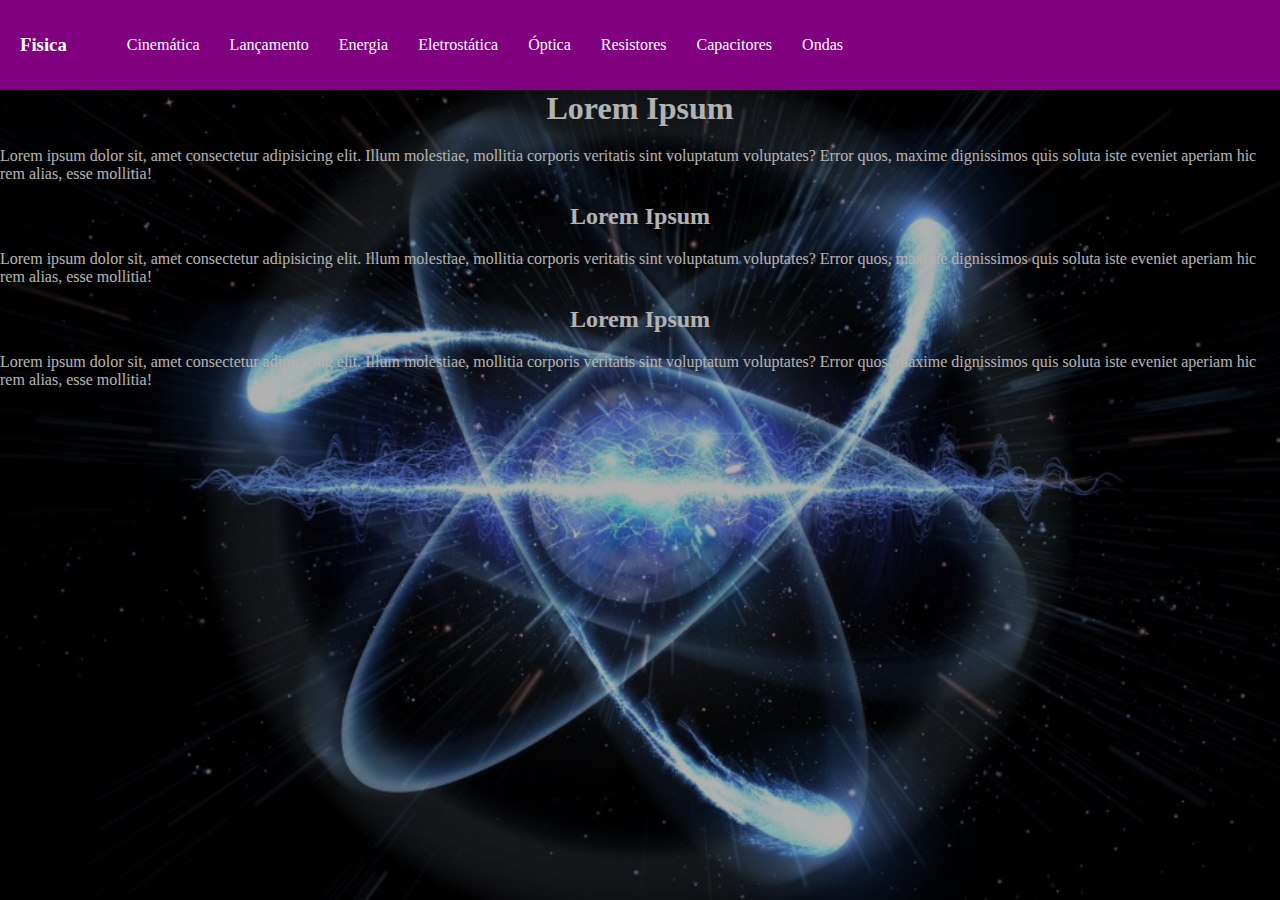
<file: html/index.html>
<!DOCTYPE html>
<html lang="pt-br">
<head>
    <meta charset="UTF-8">
    <meta name="viewport" content="width=device-width, initial-scale=1.0">
    <title>Calculadora física</title>

    <link rel="stylesheet" href="../res/styles/index.css">
</head>
<body>
    <section class="container-body">
        <nav>
            <div class="logo"><h3>Fisica</h3></div>
            <div class="areas">
                <ul>
                    <li class="item"> Cinemática
                        <ul>
                            <li class="sub-item"><a href="./cinematica.html#mru">Movimento retilinio uniforme</a></li>
                            <li class="sub-item"><a href="./cinematica.html#mruv">Movimento retilinio uniformemente variado</a></li>
                        </ul>
                    </li>
                    <li class="item"> Lançamento
                        <ul>
                            <li class="sub-item"><a href="">Oblíquo</a></li>
                            <li class="sub-item"><a href="">Horizontal</a></li>
                            <li class="sub-item"><a href="">Vertical</a></li>
                        </ul>
                    </li>
                    <li class="item"> Energia
                        <ul>
                            <li class="sub-item"><a href="">Queda livre</a></li>
                            <li class="sub-item"><a href="">Trabalho</a></li>
                            <li class="sub-item"><a href="">Pendulo simples</a></li>
                            <li class="sub-item"><a href="">Plano inclinado</a></li>
                            <li class="sub-item"><a href="">Movimento harmonico simples</a></li>
                            <li class="sub-item"><a href="">Cinética</a></li>
                            <li class="sub-item"><a href="">Potencial gravitacional</a></li>
                            <li class="sub-item"><a href="">Mecânica</a></li>
                            <li class="sub-item"><a href="">Potencial elástica</a></li>
                            <li class="sub-item"><a href="">Impulso</a></li>
                            <li class="sub-item"><a href="">Quantidade de movimento</a></li>
                            <li class="sub-item"><a href="">Choque</a></li>
                        </ul>
                    </li>
                    <li class="item"> Eletrostática
                        <ul>
                            <li class="sub-item"><a href="">Carga elétrica</a></li>
                            <li class="sub-item"><a href="">Força elétrica</a></li>
                            <li class="sub-item"><a href="">Efeito joule</a></li>
                            <li class="sub-item"><a href="">Trabalho força elétrica</a></li>
                            <li class="sub-item"><a href="">Lei de Pouillet</a></li>
                            <li class="sub-item"><a href="">Conservação de carga</a></li>
                            <li class="sub-item"><a href="">Campo elétrico</a></li>
                            <li class="sub-item"><a href="">Corrente elétrica</a></li>
                            <li class="sub-item"><a href="">Potencial elétrico</a></li>
                            <li class="sub-item"><a href="">Resistor</a></li>
                            <li class="sub-item"><a href="">Gerador</a></li>
                            <li class="sub-item"><a href="">Receptor</a></li>
                            <li class="sub-item"><a href="">Capacitor</a></li>
                        </ul>
                    </li>
                    <li class="item"> Óptica
                        <ul>
                            <li class="sub-item"><a href="">Espelhos</a></li>
                            <li class="sub-item"><a href="">Refração</a></li>
                            <li class="sub-item"><a href="">Lâminas</a></li>
                            <li class="sub-item"><a href="">Prisma</a></li>
                            <li class="sub-item"><a href="">Lentes</a></li>
                            <li class="sub-item"><a href="">Desvio mínimo</a></li>
                        </ul>
                    </li>
                    <li class="item"> Resistores
                        <ul>
                            <li class="sub-item">Série<a href=""></a></li>
                            <li class="sub-item">Paralelo<a href=""></a></li>
                        </ul>
                    </li>
                    <li class="item"> Capacitores
                        <ul>
                            <li class="sub-item"><a href="">Série</a></li>
                            <li class="sub-item"><a href="">Paralelo</a></li>
                        </ul>
                    </li>
                    <li class="item"> Ondas
                        <ul>
                            <li class="sub-item"><a href="">Comprimento, velocidade e período</a></li>
                            <li class="sub-item"><a href="">Equação fundamental</a></li>
                            <li class="sub-item"><a href="">Função de onda</a></li>
                            <li class="sub-item"><a href="">Velocidade em corda tensa</a></li>
                            <li class="sub-item"><a href="">Densidade linear de massa</a></li>
                        </ul>
                    </li>
                </ul>
            </div>
        </nav>
        <main>
            <h1>Lorem Ipsum</h1>
            <p>Lorem ipsum dolor sit, amet consectetur adipisicing elit. Illum molestiae, mollitia corporis veritatis sint voluptatum voluptates? Error quos, maxime dignissimos quis soluta iste eveniet aperiam hic rem alias, esse mollitia!</p>
            <h2>Lorem Ipsum</h2>
            <p>Lorem ipsum dolor sit, amet consectetur adipisicing elit. Illum molestiae, mollitia corporis veritatis sint voluptatum voluptates? Error quos, maxime dignissimos quis soluta iste eveniet aperiam hic rem alias, esse mollitia!</p>
            <h2>Lorem Ipsum</h2>
            <p>Lorem ipsum dolor sit, amet consectetur adipisicing elit. Illum molestiae, mollitia corporis veritatis sint voluptatum voluptates? Error quos, maxime dignissimos quis soluta iste eveniet aperiam hic rem alias, esse mollitia!</p>
        </main>
    </section>
</body>
</html>
</file>
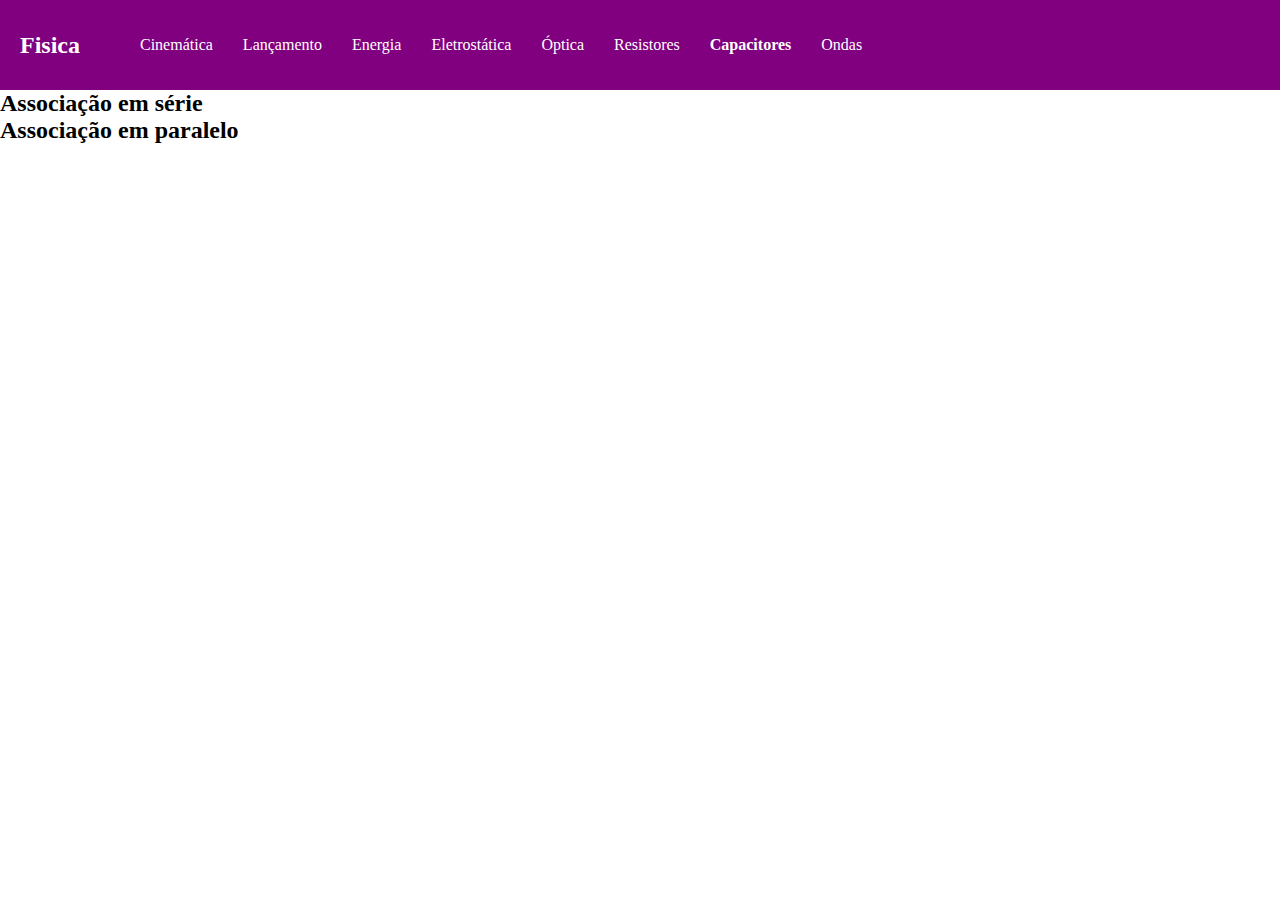
<file: html/capacitores.html>
<!DOCTYPE html>
<html lang="en">
<head>
    <meta charset="UTF-8">
    <meta name="viewport" content="width=device-width, initial-scale=1.0">
    <title>Capacitores</title>

    <link rel="stylesheet" href="../res/styles/capacitores.css">
</head>
<body>
    <section class="container-body">
        <nav>
            <div class="logo"><h2><a href="./index.html">Fisica</a></h2></div>
            <div class="areas">
                <ul>
                    <li class="item"> Cinemática
                        <ul>
                            <li class="sub-item"><a href="./cinematica.html#mru">Movimento retilinio uniforme</a></li>
                            <li class="sub-item"><a href="./cinematica.html#mruv">Movimento retilinio uniformemente variado</a></li>
                        </ul>
                    </li>
                    <li class="item"> Lançamento
                        <ul>
                            <li class="sub-item"><a href="./lancamento.html#obliquo">Oblíquo</a></li>
                            <li class="sub-item"><a href="./lancamento.html#horizontal">Horizontal</a></li>
                            <li class="sub-item"><a href="./lancamento.html#vertical">Vertical</a></li>
                        </ul>
                    </li>
                    <li class="item"> Energia
                        <ul>
                            <li class="sub-item"><a href="./energia.html#queda">Queda livre</a></li>
                            <li class="sub-item"><a href="./energia.html#trabalho">Trabalho</a></li>
                            <li class="sub-item"><a href="./energia.html#pendulo">Pendulo simples</a></li>
                            <li class="sub-item"><a href="./energia.html#inclinado">Plano inclinado</a></li>
                            <li class="sub-item"><a href="./energia.html#mhs">Movimento harmônico simples</a></li>
                            <li class="sub-item"><a href="./energia.html#cinetica">Cinética</a></li>
                            <li class="sub-item"><a href="./energia.html#gravitacional">Potencial gravitacional</a></li>
                            <li class="sub-item"><a href="./energia.html#mecanica">Mecânica</a></li>
                            <li class="sub-item"><a href="./energia.html#elastica">Potencial elástica</a></li>
                            <li class="sub-item"><a href="./energia.html#impulso">Impulso</a></li>
                            <li class="sub-item"><a href="./energia.html#qnt-movimento">Quantidade de movimento</a></li>
                            <li class="sub-item"><a href="./energia.html#choque">Choque</a></li>
                        </ul>
                    </li>
                    <li class="item"> Eletrostática
                        <ul>
                            <li class="sub-item"><a href="./eletrostatica.html#carga">Carga elétrica</a></li>
                            <li class="sub-item"><a href="./eletrostatica.html#forca">Força elétrica</a></li>
                            <li class="sub-item"><a href="./eletrostatica.html#joule">Efeito joule</a></li>
                            <li class="sub-item"><a href="./eletrostatica.html#trabalho">Trabalho força elétrica</a></li>
                            <li class="sub-item"><a href="./eletrostatica.html#pouillet">Lei de Pouillet</a></li>
                            <li class="sub-item"><a href="./eletrostatica.html#conservacao">Conservação de carga</a></li>
                            <li class="sub-item"><a href="./eletrostatica.html#campo">Campo elétrico</a></li>
                            <li class="sub-item"><a href="./eletrostatica.html#corrente">Corrente elétrica</a></li>
                            <li class="sub-item"><a href="./eletrostatica.html#potencial">Potencial elétrico</a></li>
                            <li class="sub-item"><a href="./eletrostatica.html#resistor">Resistor</a></li>
                            <li class="sub-item"><a href="./eletrostatica.html#gerador">Gerador</a></li>
                            <li class="sub-item"><a href="./eletrostatica.html#receptor">Receptor</a></li>
                            <li class="sub-item"><a href="./eletrostatica.html#capacitor">Capacitor</a></li>
                        </ul>
                    </li>
                    <li class="item"> Óptica
                        <ul>
                            <li class="sub-item"><a href="./optica.html#espelhos">Espelhos</a></li>
                            <li class="sub-item"><a href="./optica.html#refracao">Refração</a></li>
                            <li class="sub-item"><a href="./optica.html#laminas">Lâminas</a></li>
                            <li class="sub-item"><a href="./optica.html#prismas">Prisma</a></li>
                            <li class="sub-item"><a href="./optica.html#lentes">Lentes</a></li>
                            <li class="sub-item"><a href="./optica.html#desvio-min">Desvio mínimo</a></li>
                        </ul>
                    </li>
                    <li class="item"> Resistores
                        <ul>
                            <li class="sub-item"><a href="./resitores.html#serie">Série</a></li>
                            <li class="sub-item"><a href="./resitores.html#paralelo">Paralelo</a></li>
                        </ul>
                    </li>
                    <li class="item"> <strong>Capacitores</strong>
                        <ul>
                            <li class="sub-item"><a href="./capacitores.html#serie">Série</a></li>
                            <li class="sub-item"><a href="./capacitores.html#paralelo">Paralelo</a></li>
                        </ul>
                    </li>
                    <li class="item"> Ondas
                        <ul>
                            <li class="sub-item"><a href="./ondas.html#cvp">Comprimento, velocidade e período</a></li>
                            <li class="sub-item"><a href="./ondas.html#fundamental">Equação fundamental</a></li>
                            <li class="sub-item"><a href="./ondas.html#funcao">Função de onda</a></li>
                            <li class="sub-item"><a href="./ondas.html#vct">Velocidade em corda tensa</a></li>
                            <li class="sub-item"><a href="./ondas.html#dlm">Densidade linear de massa</a></li>
                        </ul>
                    </li>
                </ul>
            </div>
        </nav>
        <main>
            <div class="serie" id="serie">
                <h2>Associação em série</h2>
            </div>
            <div class="paralelo" id="paralelo">
                <h2>Associação em paralelo</h2>
            </div>
        </main>
    </section>
</body>
</html>
</file>
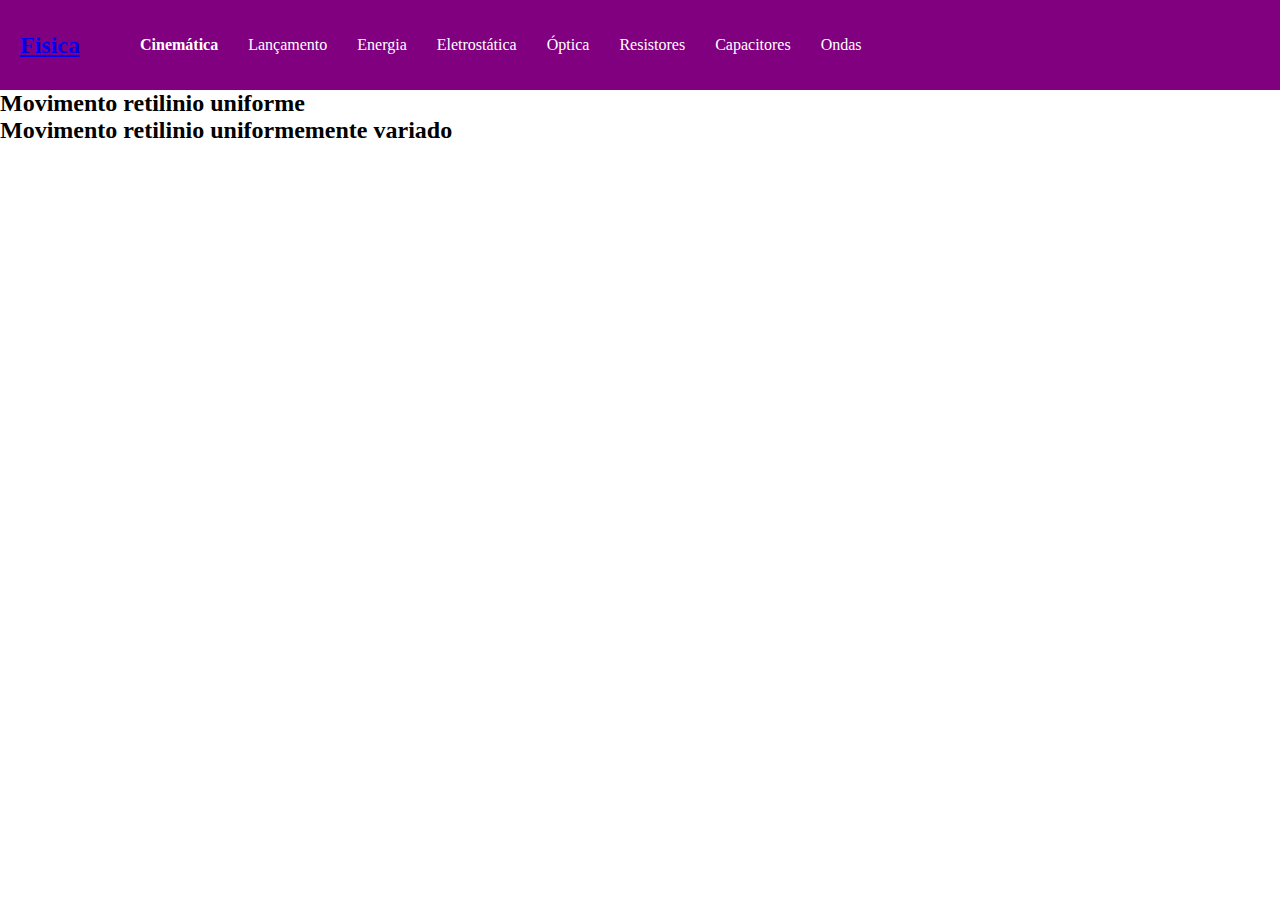
<file: html/cinematica.html>
<!DOCTYPE html>
<html lang="en">
<head>
    <meta charset="UTF-8">
    <meta name="viewport" content="width=device-width, initial-scale=1.0">
    <title>Cinemática</title>

    <link rel="stylesheet" href="../res/styles/cinematica.css">
</head>
<body>
    <section class="container-body">
        <nav>
            <div class="logo"><h2><a href="./index.html">Fisica</a></h2></div>
            <div class="areas">
                <ul>
                    <li class="item"> <strong>Cinemática</strong>
                        <ul>
                            <li class="sub-item"><a href="./cinematica.html#mru">Movimento retilinio uniforme</a></li>
                            <li class="sub-item"><a href="./cinematica.html#mruv">Movimento retilinio uniformemente variado</a></li>
                        </ul>
                    </li>
                    <li class="item"> Lançamento
                        <ul>
                            <li class="sub-item"><a href="./lancamento.html#obliquo">Oblíquo</a></li>
                            <li class="sub-item"><a href="./lancamento.html#horizontal">Horizontal</a></li>
                            <li class="sub-item"><a href="./lancamento.html#vertical">Vertical</a></li>
                        </ul>
                    </li>
                    <li class="item"> Energia
                        <ul>
                            <li class="sub-item"><a href="./energia.html#queda">Queda livre</a></li>
                            <li class="sub-item"><a href="./energia.html#trabalho">Trabalho</a></li>
                            <li class="sub-item"><a href="./energia.html#pendulo">Pendulo simples</a></li>
                            <li class="sub-item"><a href="./energia.html#inclinado">Plano inclinado</a></li>
                            <li class="sub-item"><a href="./energia.html#mhs">Movimento harmônico simples</a></li>
                            <li class="sub-item"><a href="./energia.html#cinetica">Cinética</a></li>
                            <li class="sub-item"><a href="./energia.html#gravitacional">Potencial gravitacional</a></li>
                            <li class="sub-item"><a href="./energia.html#mecanica">Mecânica</a></li>
                            <li class="sub-item"><a href="./energia.html#elastica">Potencial elástica</a></li>
                            <li class="sub-item"><a href="./energia.html#impulso">Impulso</a></li>
                            <li class="sub-item"><a href="./energia.html#qnt-movimento">Quantidade de movimento</a></li>
                            <li class="sub-item"><a href="./energia.html#choque">Choque</a></li>
                        </ul>
                    </li>
                    <li class="item"> Eletrostática
                        <ul>
                            <li class="sub-item"><a href="./eletrostatica.html#carga">Carga elétrica</a></li>
                            <li class="sub-item"><a href="./eletrostatica.html#forca">Força elétrica</a></li>
                            <li class="sub-item"><a href="./eletrostatica.html#joule">Efeito joule</a></li>
                            <li class="sub-item"><a href="./eletrostatica.html#trabalho">Trabalho força elétrica</a></li>
                            <li class="sub-item"><a href="./eletrostatica.html#pouillet">Lei de Pouillet</a></li>
                            <li class="sub-item"><a href="./eletrostatica.html#conservacao">Conservação de carga</a></li>
                            <li class="sub-item"><a href="./eletrostatica.html#campo">Campo elétrico</a></li>
                            <li class="sub-item"><a href="./eletrostatica.html#corrente">Corrente elétrica</a></li>
                            <li class="sub-item"><a href="./eletrostatica.html#potencial">Potencial elétrico</a></li>
                            <li class="sub-item"><a href="./eletrostatica.html#resistor">Resistor</a></li>
                            <li class="sub-item"><a href="./eletrostatica.html#gerador">Gerador</a></li>
                            <li class="sub-item"><a href="./eletrostatica.html#receptor">Receptor</a></li>
                            <li class="sub-item"><a href="./eletrostatica.html#capacitor">Capacitor</a></li>
                        </ul>
                    </li>
                    <li class="item"> Óptica
                        <ul>
                            <li class="sub-item"><a href="./optica.html#espelhos">Espelhos</a></li>
                            <li class="sub-item"><a href="./optica.html#refracao">Refração</a></li>
                            <li class="sub-item"><a href="./optica.html#laminas">Lâminas</a></li>
                            <li class="sub-item"><a href="./optica.html#prismas">Prisma</a></li>
                            <li class="sub-item"><a href="./optica.html#lentes">Lentes</a></li>
                            <li class="sub-item"><a href="./optica.html#desvio-min">Desvio mínimo</a></li>
                        </ul>
                    </li>
                    <li class="item"> Resistores
                        <ul>
                            <li class="sub-item"><a href="./resitores.html#serie">Série</a></li>
                            <li class="sub-item"><a href="./resitores.html#paralelo">Paralelo</a></li>
                        </ul>
                    </li>
                    <li class="item"> Capacitores
                        <ul>
                            <li class="sub-item"><a href="./capacitores.html#serie">Série</a></li>
                            <li class="sub-item"><a href="./capacitores.html#paralelo">Paralelo</a></li>
                        </ul>
                    </li>
                    <li class="item"> Ondas
                        <ul>
                            <li class="sub-item"><a href="./ondas.html#cvp">Comprimento, velocidade e período</a></li>
                            <li class="sub-item"><a href="./ondas.html#fundamental">Equação fundamental</a></li>
                            <li class="sub-item"><a href="./ondas.html#funcao">Função de onda</a></li>
                            <li class="sub-item"><a href="./ondas.html#vct">Velocidade em corda tensa</a></li>
                            <li class="sub-item"><a href="./ondas.html#dlm">Densidade linear de massa</a></li>
                        </ul>
                    </li>
                </ul>
            </div>
        </nav>
        <main>
            <div class="mru" id="mru">
                <h2>Movimento retilinio uniforme</h2>
            </div>
            <div class="mruv" id="mruv">
                <h2>Movimento retilinio uniformemente variado</h2>
            </div>
        </main>
    </section>
</body>
</html>
</file>
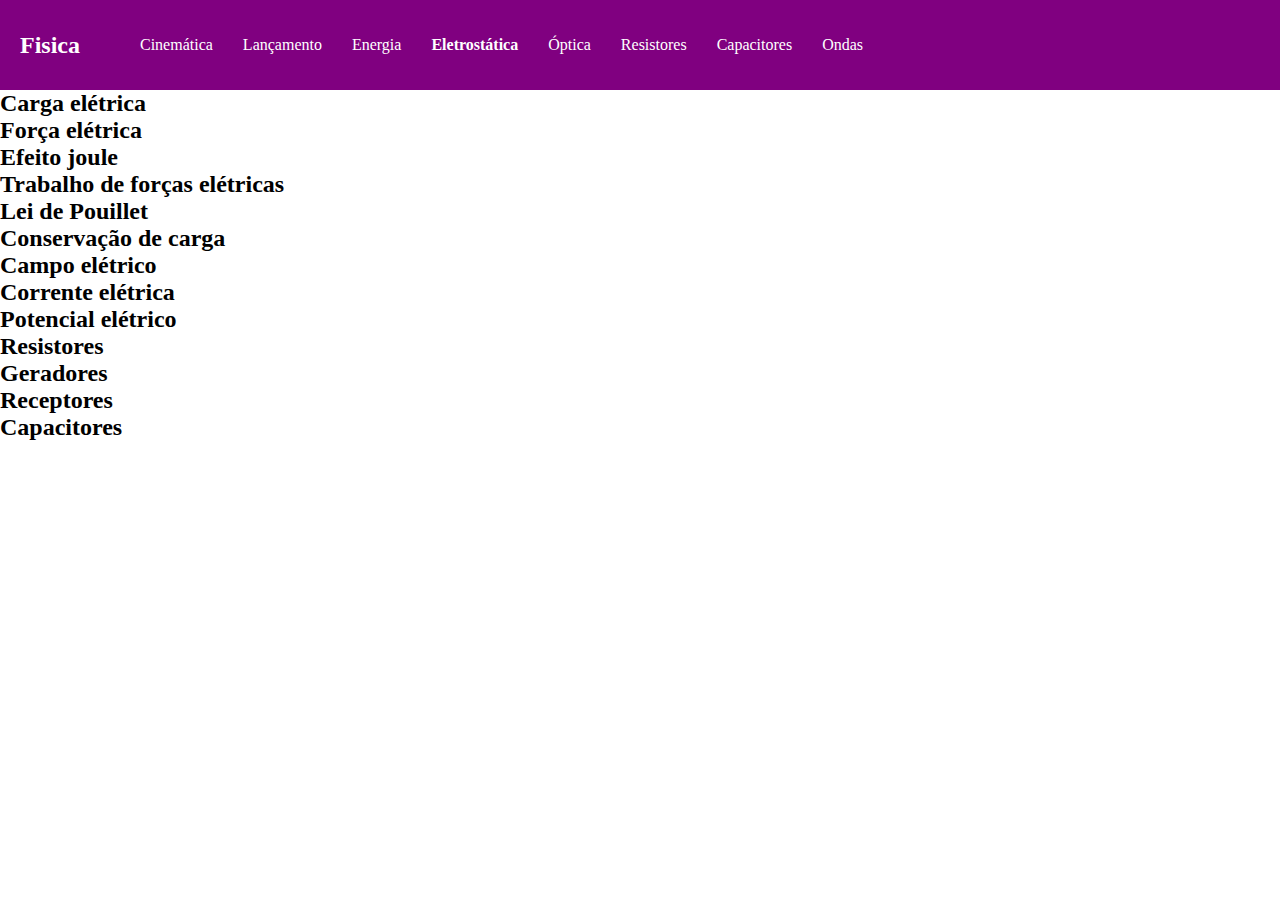
<file: html/eletrostatica.html>
<!DOCTYPE html>
<html lang="en">
<head>
    <meta charset="UTF-8">
    <meta name="viewport" content="width=device-width, initial-scale=1.0">
    <title>Eletrostática</title>

    <link rel="stylesheet" href="../res/styles/eletrostatica.css">
</head>
<body>
    <section class="container-body">
        <nav>
            <div class="logo"><h2><a href="./index.html">Fisica</a></h2></div>
            <div class="areas">
                <ul>
                    <li class="item"> Cinemática
                        <ul>
                            <li class="sub-item"><a href="./cinematica.html#mru">Movimento retilinio uniforme</a></li>
                            <li class="sub-item"><a href="./cinematica.html#mruv">Movimento retilinio uniformemente variado</a></li>
                        </ul>
                    </li>
                    <li class="item"> Lançamento
                        <ul>
                            <li class="sub-item"><a href="./lancamento.html#obliquo">Oblíquo</a></li>
                            <li class="sub-item"><a href="./lancamento.html#horizontal">Horizontal</a></li>
                            <li class="sub-item"><a href="./lancamento.html#vertical">Vertical</a></li>
                        </ul>
                    </li>
                    <li class="item"> Energia
                        <ul>
                            <li class="sub-item"><a href="./energia.html#queda">Queda livre</a></li>
                            <li class="sub-item"><a href="./energia.html#trabalho">Trabalho</a></li>
                            <li class="sub-item"><a href="./energia.html#pendulo">Pendulo simples</a></li>
                            <li class="sub-item"><a href="./energia.html#inclinado">Plano inclinado</a></li>
                            <li class="sub-item"><a href="./energia.html#mhs">Movimento harmônico simples</a></li>
                            <li class="sub-item"><a href="./energia.html#cinetica">Cinética</a></li>
                            <li class="sub-item"><a href="./energia.html#gravitacional">Potencial gravitacional</a></li>
                            <li class="sub-item"><a href="./energia.html#mecanica">Mecânica</a></li>
                            <li class="sub-item"><a href="./energia.html#elastica">Potencial elástica</a></li>
                            <li class="sub-item"><a href="./energia.html#impulso">Impulso</a></li>
                            <li class="sub-item"><a href="./energia.html#qnt-movimento">Quantidade de movimento</a></li>
                            <li class="sub-item"><a href="./energia.html#choque">Choque</a></li>
                        </ul>
                    </li>
                    <li class="item"> <strong>Eletrostática</strong>
                        <ul>
                            <li class="sub-item"><a href="./eletrostatica.html#carga">Carga elétrica</a></li>
                            <li class="sub-item"><a href="./eletrostatica.html#forca">Força elétrica</a></li>
                            <li class="sub-item"><a href="./eletrostatica.html#joule">Efeito joule</a></li>
                            <li class="sub-item"><a href="./eletrostatica.html#trabalho">Trabalho força elétrica</a></li>
                            <li class="sub-item"><a href="./eletrostatica.html#pouillet">Lei de Pouillet</a></li>
                            <li class="sub-item"><a href="./eletrostatica.html#conservacao">Conservação de carga</a></li>
                            <li class="sub-item"><a href="./eletrostatica.html#campo">Campo elétrico</a></li>
                            <li class="sub-item"><a href="./eletrostatica.html#corrente">Corrente elétrica</a></li>
                            <li class="sub-item"><a href="./eletrostatica.html#potencial">Potencial elétrico</a></li>
                            <li class="sub-item"><a href="./eletrostatica.html#resistor">Resistor</a></li>
                            <li class="sub-item"><a href="./eletrostatica.html#gerador">Gerador</a></li>
                            <li class="sub-item"><a href="./eletrostatica.html#receptor">Receptor</a></li>
                            <li class="sub-item"><a href="./eletrostatica.html#capacitor">Capacitor</a></li>
                        </ul>
                    </li>
                    <li class="item"> Óptica
                        <ul>
                            <li class="sub-item"><a href="./optica.html#espelhos">Espelhos</a></li>
                            <li class="sub-item"><a href="./optica.html#refracao">Refração</a></li>
                            <li class="sub-item"><a href="./optica.html#laminas">Lâminas</a></li>
                            <li class="sub-item"><a href="./optica.html#prismas">Prisma</a></li>
                            <li class="sub-item"><a href="./optica.html#lentes">Lentes</a></li>
                            <li class="sub-item"><a href="./optica.html#desvio-min">Desvio mínimo</a></li>
                        </ul>
                    </li>
                    <li class="item"> Resistores
                        <ul>
                            <li class="sub-item"><a href="./resitores.html#serie">Série</a></li>
                            <li class="sub-item"><a href="./resitores.html#paralelo">Paralelo</a></li>
                        </ul>
                    </li>
                    <li class="item"> Capacitores
                        <ul>
                            <li class="sub-item"><a href="./capacitores.html#serie">Série</a></li>
                            <li class="sub-item"><a href="./capacitores.html#paralelo">Paralelo</a></li>
                        </ul>
                    </li>
                    <li class="item"> Ondas
                        <ul>
                            <li class="sub-item"><a href="./ondas.html#cvp">Comprimento, velocidade e período</a></li>
                            <li class="sub-item"><a href="./ondas.html#fundamental">Equação fundamental</a></li>
                            <li class="sub-item"><a href="./ondas.html#funcao">Função de onda</a></li>
                            <li class="sub-item"><a href="./ondas.html#vct">Velocidade em corda tensa</a></li>
                            <li class="sub-item"><a href="./ondas.html#dlm">Densidade linear de massa</a></li>
                        </ul>
                    </li>
                </ul>
            </div>
        </nav>
        <main>
            <div class="carga" id="carga">
                <h2>Carga elétrica</h2>
            </div>
            <div class="forca" id="forca">
                <h2>Força elétrica</h2>
            </div>
            <div class="joule" id="joule">
                <h2>Efeito joule</h2>
            </div>
            <div class="trabalho" id="trabalho">
                <h2>Trabalho de forças elétricas</h2>
            </div>
            <div class="pouillet" id="pouillet">
                <h2>Lei de Pouillet</h2>
            </div>
            <div class="conservacao" id="conservacao">
                <h2>Conservação de carga</h2>
            </div>
            <div class="campo" id="campo">
                <h2>Campo elétrico</h2>
            </div>
            <div class="corrente" id="corrente">
                <h2>Corrente elétrica</h2>
            </div>
            <div class="potencial" id="potencial">
                <h2>Potencial elétrico</h2>
            </div>
            <div class="resistor" id="resistor">
                <h2>Resistores</h2>
            </div>
            <div class="gerador" id="gerador">
                <h2>Geradores</h2>
            </div>
            <div class="receptor" id="receptor">
                <h2>Receptores</h2>
            </div>
            <div class="capacitor" id="capacitor">
                <h2>Capacitores</h2>
            </div>
        </main>
    </section>
</body>
</html>
</file>
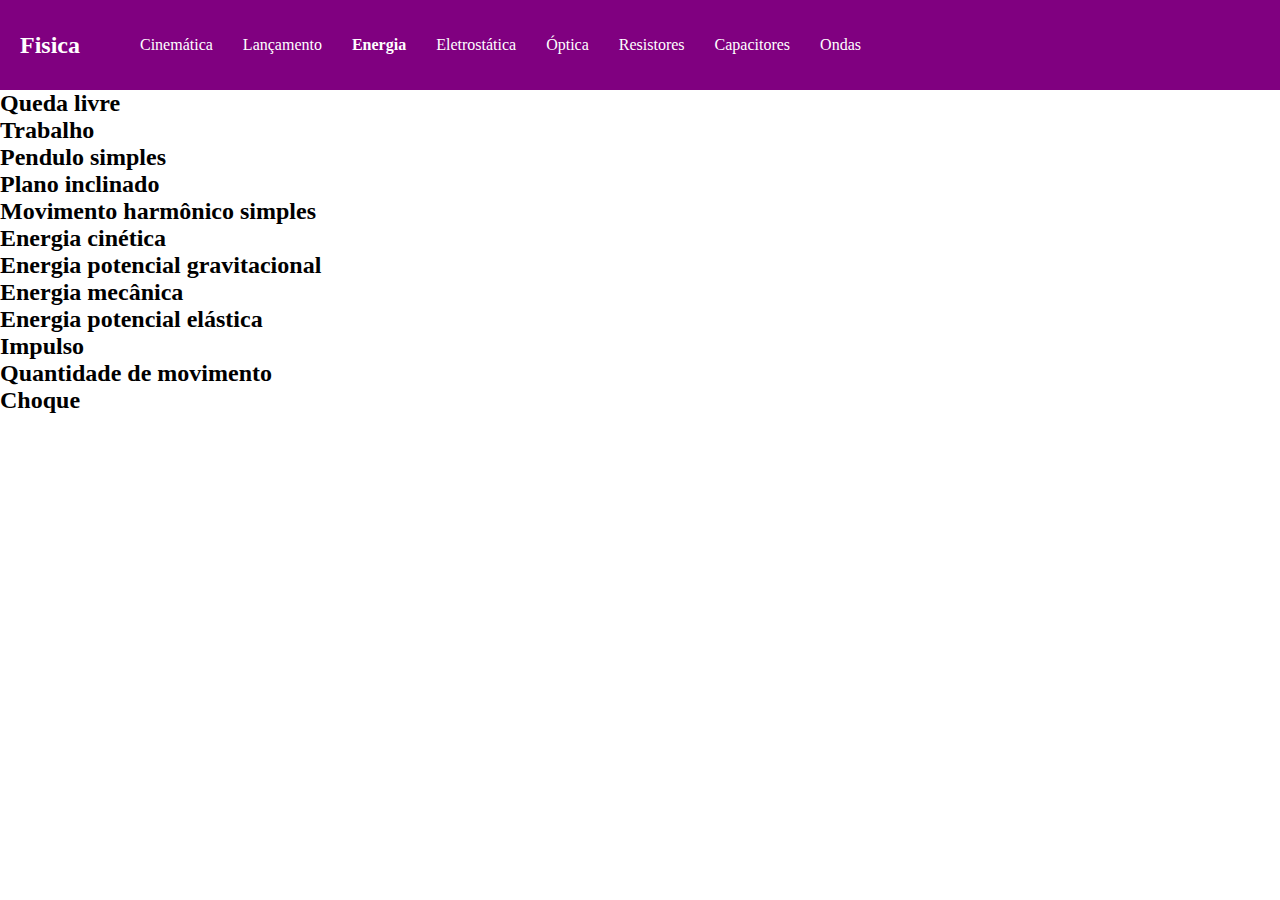
<file: html/energia.html>
<!DOCTYPE html>
<html lang="en">
<head>
    <meta charset="UTF-8">
    <meta name="viewport" content="width=device-width, initial-scale=1.0">
    <title>Energia</title>

    <link rel="stylesheet" href="../res/styles/energia.css">
</head>
<body>
    <section class="container-body">
        <nav>
            <div class="logo"><h2><a href="./index.html">Fisica</a></h2></div>
            <div class="areas">
                <ul>
                    <li class="item"> Cinemática
                        <ul>
                            <li class="sub-item"><a href="./cinematica.html#mru">Movimento retilinio uniforme</a></li>
                            <li class="sub-item"><a href="./cinematica.html#mruv">Movimento retilinio uniformemente variado</a></li>
                        </ul>
                    </li>
                    <li class="item"> Lançamento
                        <ul>
                            <li class="sub-item"><a href="./lancamento.html#obliquo">Oblíquo</a></li>
                            <li class="sub-item"><a href="./lancamento.html#horizontal">Horizontal</a></li>
                            <li class="sub-item"><a href="./lancamento.html#vertical">Vertical</a></li>
                        </ul>
                    </li>
                    <li class="item"> <strong>Energia</strong>
                        <ul>
                            <li class="sub-item"><a href="./energia.html#queda">Queda livre</a></li>
                            <li class="sub-item"><a href="./energia.html#trabalho">Trabalho</a></li>
                            <li class="sub-item"><a href="./energia.html#pendulo">Pendulo simples</a></li>
                            <li class="sub-item"><a href="./energia.html#inclinado">Plano inclinado</a></li>
                            <li class="sub-item"><a href="./energia.html#mhs">Movimento harmônico simples</a></li>
                            <li class="sub-item"><a href="./energia.html#cinetica">Cinética</a></li>
                            <li class="sub-item"><a href="./energia.html#gravitacional">Potencial gravitacional</a></li>
                            <li class="sub-item"><a href="./energia.html#mecanica">Mecânica</a></li>
                            <li class="sub-item"><a href="./energia.html#elastica">Potencial elástica</a></li>
                            <li class="sub-item"><a href="./energia.html#impulso">Impulso</a></li>
                            <li class="sub-item"><a href="./energia.html#qnt-movimento">Quantidade de movimento</a></li>
                            <li class="sub-item"><a href="./energia.html#choque">Choque</a></li>
                        </ul>
                    </li>
                    <li class="item"> Eletrostática
                        <ul>
                            <li class="sub-item"><a href="./eletrostatica.html#carga">Carga elétrica</a></li>
                            <li class="sub-item"><a href="./eletrostatica.html#forca">Força elétrica</a></li>
                            <li class="sub-item"><a href="./eletrostatica.html#joule">Efeito joule</a></li>
                            <li class="sub-item"><a href="./eletrostatica.html#trabalho">Trabalho força elétrica</a></li>
                            <li class="sub-item"><a href="./eletrostatica.html#pouillet">Lei de Pouillet</a></li>
                            <li class="sub-item"><a href="./eletrostatica.html#conservacao">Conservação de carga</a></li>
                            <li class="sub-item"><a href="./eletrostatica.html#campo">Campo elétrico</a></li>
                            <li class="sub-item"><a href="./eletrostatica.html#corrente">Corrente elétrica</a></li>
                            <li class="sub-item"><a href="./eletrostatica.html#potencial">Potencial elétrico</a></li>
                            <li class="sub-item"><a href="./eletrostatica.html#resistor">Resistor</a></li>
                            <li class="sub-item"><a href="./eletrostatica.html#gerador">Gerador</a></li>
                            <li class="sub-item"><a href="./eletrostatica.html#receptor">Receptor</a></li>
                            <li class="sub-item"><a href="./eletrostatica.html#capacitor">Capacitor</a></li>
                        </ul>
                    </li>
                    <li class="item"> Óptica
                        <ul>
                            <li class="sub-item"><a href="./optica.html#espelhos">Espelhos</a></li>
                            <li class="sub-item"><a href="./optica.html#refracao">Refração</a></li>
                            <li class="sub-item"><a href="./optica.html#laminas">Lâminas</a></li>
                            <li class="sub-item"><a href="./optica.html#prismas">Prisma</a></li>
                            <li class="sub-item"><a href="./optica.html#lentes">Lentes</a></li>
                            <li class="sub-item"><a href="./optica.html#desvio-min">Desvio mínimo</a></li>
                        </ul>
                    </li>
                    <li class="item"> Resistores
                        <ul>
                            <li class="sub-item"><a href="./resitores.html#serie">Série</a></li>
                            <li class="sub-item"><a href="./resitores.html#paralelo">Paralelo</a></li>
                        </ul>
                    </li>
                    <li class="item"> Capacitores
                        <ul>
                            <li class="sub-item"><a href="./capacitores.html#serie">Série</a></li>
                            <li class="sub-item"><a href="./capacitores.html#paralelo">Paralelo</a></li>
                        </ul>
                    </li>
                    <li class="item"> Ondas
                        <ul>
                            <li class="sub-item"><a href="./ondas.html#cvp">Comprimento, velocidade e período</a></li>
                            <li class="sub-item"><a href="./ondas.html#fundamental">Equação fundamental</a></li>
                            <li class="sub-item"><a href="./ondas.html#funcao">Função de onda</a></li>
                            <li class="sub-item"><a href="./ondas.html#vct">Velocidade em corda tensa</a></li>
                            <li class="sub-item"><a href="./ondas.html#dlm">Densidade linear de massa</a></li>
                        </ul>
                    </li>
                </ul>
            </div>
        </nav>
        <main>
            <div class="queda" id="queda">
                <h2>Queda livre</h2>
            </div>
            <div class="trabalho" id="trabalho">
                <h2>Trabalho</h2>
            </div>
            <div class="pendulo" id="pendulo">
                <h2>Pendulo simples</h2>
            </div>
            <div class="inclinado" id="inclinado">
                <h2>Plano inclinado</h2>
            </div>
            <div class="mhs" id="mhs">
                <h2>Movimento harmônico simples</h2>
            </div>
            <div class="cinetica" id="cinetica">
                <h2>Energia cinética</h2>
            </div>
            <div class="gravitacional" id="gravitacional">
                <h2>Energia potencial gravitacional</h2>
            </div>
            <div class="mecanica" id="mecanica">
                <h2>Energia mecânica</h2>
            </div>
            <div class="elastica" id="elastica">
                <h2>Energia potencial elástica</h2>
            </div>
            <div class="impulso" id="impulso">
                <h2>Impulso</h2>
            </div>
            <div class="qnt-movimento" id="qnt-movimento">
                <h2>Quantidade de movimento</h2>
            </div>
            <div class="choque" id="choque">
                <h2>Choque</h2>
            </div>
        </main>
    </section>
</body>
</html>
</file>
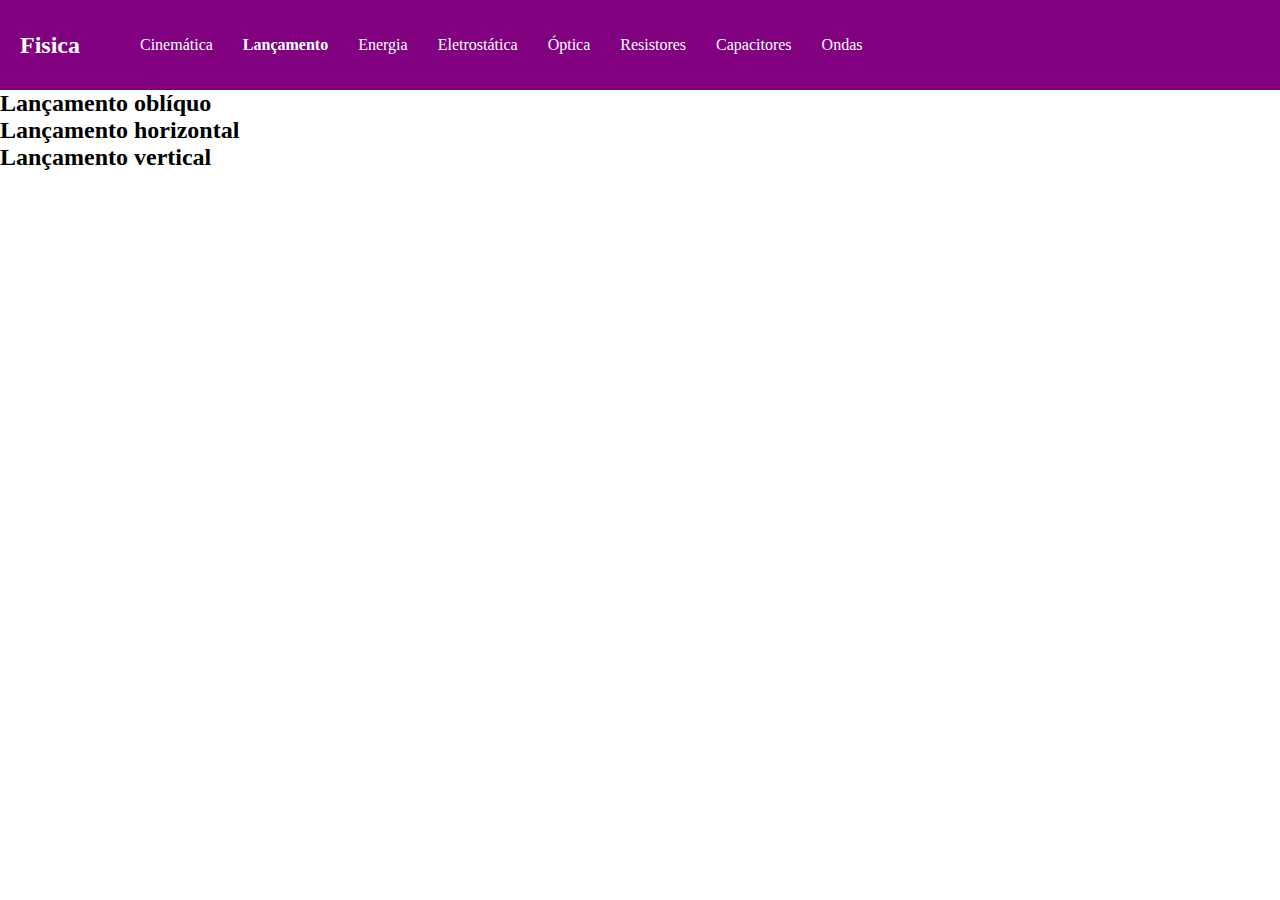
<file: html/lancamento.html>
<!DOCTYPE html>
<html lang="en">
<head>
    <meta charset="UTF-8">
    <meta name="viewport" content="width=device-width, initial-scale=1.0">
    <title>Lançamento</title>

    <link rel="stylesheet" href="../res/styles/lancamento.css">
</head>
<body>
    <section class="container-body">
        <nav>
            <div class="logo"><h2><a href="./index.html">Fisica</a></h2></div>
            <div class="areas">
                <ul>
                    <li class="item"> Cinemática
                        <ul>
                            <li class="sub-item"><a href="./cinematica.html#mru">Movimento retilinio uniforme</a></li>
                            <li class="sub-item"><a href="./cinematica.html#mruv">Movimento retilinio uniformemente variado</a></li>
                        </ul>
                    </li>
                    <li class="item"> <strong>Lançamento</strong>
                        <ul>
                            <li class="sub-item"><a href="./lancamento.html#obliquo">Oblíquo</a></li>
                            <li class="sub-item"><a href="./lancamento.html#horizontal">Horizontal</a></li>
                            <li class="sub-item"><a href="./lancamento.html#vertical">Vertical</a></li>
                        </ul>
                    </li>
                    <li class="item"> Energia
                        <ul>
                            <li class="sub-item"><a href="./energia.html#queda">Queda livre</a></li>
                            <li class="sub-item"><a href="./energia.html#trabalho">Trabalho</a></li>
                            <li class="sub-item"><a href="./energia.html#pendulo">Pendulo simples</a></li>
                            <li class="sub-item"><a href="./energia.html#inclinado">Plano inclinado</a></li>
                            <li class="sub-item"><a href="./energia.html#mhs">Movimento harmônico simples</a></li>
                            <li class="sub-item"><a href="./energia.html#cinetica">Cinética</a></li>
                            <li class="sub-item"><a href="./energia.html#gravitacional">Potencial gravitacional</a></li>
                            <li class="sub-item"><a href="./energia.html#mecanica">Mecânica</a></li>
                            <li class="sub-item"><a href="./energia.html#elastica">Potencial elástica</a></li>
                            <li class="sub-item"><a href="./energia.html#impulso">Impulso</a></li>
                            <li class="sub-item"><a href="./energia.html#qnt-movimento">Quantidade de movimento</a></li>
                            <li class="sub-item"><a href="./energia.html#choque">Choque</a></li>
                        </ul>
                    </li>
                    <li class="item"> Eletrostática
                        <ul>
                            <li class="sub-item"><a href="./eletrostatica.html#carga">Carga elétrica</a></li>
                            <li class="sub-item"><a href="./eletrostatica.html#forca">Força elétrica</a></li>
                            <li class="sub-item"><a href="./eletrostatica.html#joule">Efeito joule</a></li>
                            <li class="sub-item"><a href="./eletrostatica.html#trabalho">Trabalho força elétrica</a></li>
                            <li class="sub-item"><a href="./eletrostatica.html#pouillet">Lei de Pouillet</a></li>
                            <li class="sub-item"><a href="./eletrostatica.html#conservacao">Conservação de carga</a></li>
                            <li class="sub-item"><a href="./eletrostatica.html#campo">Campo elétrico</a></li>
                            <li class="sub-item"><a href="./eletrostatica.html#corrente">Corrente elétrica</a></li>
                            <li class="sub-item"><a href="./eletrostatica.html#potencial">Potencial elétrico</a></li>
                            <li class="sub-item"><a href="./eletrostatica.html#resistor">Resistor</a></li>
                            <li class="sub-item"><a href="./eletrostatica.html#gerador">Gerador</a></li>
                            <li class="sub-item"><a href="./eletrostatica.html#receptor">Receptor</a></li>
                            <li class="sub-item"><a href="./eletrostatica.html#capacitor">Capacitor</a></li>
                        </ul>
                    </li>
                    <li class="item"> Óptica
                        <ul>
                            <li class="sub-item"><a href="./optica.html#espelhos">Espelhos</a></li>
                            <li class="sub-item"><a href="./optica.html#refracao">Refração</a></li>
                            <li class="sub-item"><a href="./optica.html#laminas">Lâminas</a></li>
                            <li class="sub-item"><a href="./optica.html#prismas">Prisma</a></li>
                            <li class="sub-item"><a href="./optica.html#lentes">Lentes</a></li>
                            <li class="sub-item"><a href="./optica.html#desvio-min">Desvio mínimo</a></li>
                        </ul>
                    </li>
                    <li class="item"> Resistores
                        <ul>
                            <li class="sub-item"><a href="./resitores.html#serie">Série</a></li>
                            <li class="sub-item"><a href="./resitores.html#paralelo">Paralelo</a></li>
                        </ul>
                    </li>
                    <li class="item"> Capacitores
                        <ul>
                            <li class="sub-item"><a href="./capacitores.html#serie">Série</a></li>
                            <li class="sub-item"><a href="./capacitores.html#paralelo">Paralelo</a></li>
                        </ul>
                    </li>
                    <li class="item"> Ondas
                        <ul>
                            <li class="sub-item"><a href="./ondas.html#cvp">Comprimento, velocidade e período</a></li>
                            <li class="sub-item"><a href="./ondas.html#fundamental">Equação fundamental</a></li>
                            <li class="sub-item"><a href="./ondas.html#funcao">Função de onda</a></li>
                            <li class="sub-item"><a href="./ondas.html#vct">Velocidade em corda tensa</a></li>
                            <li class="sub-item"><a href="./ondas.html#dlm">Densidade linear de massa</a></li>
                        </ul>
                    </li>
                </ul>
            </div>
        </nav>
        <main>
            <div class="obliquo" id="obliquo">
                <h2>Lançamento oblíquo</h2>
            </div>
            <div class="horizontal" id="horizontal">
                <h2>Lançamento horizontal</h2>
            </div>
            <div class="vertical" id="vertical">
                <h2>Lançamento vertical</h2>
            </div>
        </main>
    </section>
</body>
</html>
</file>
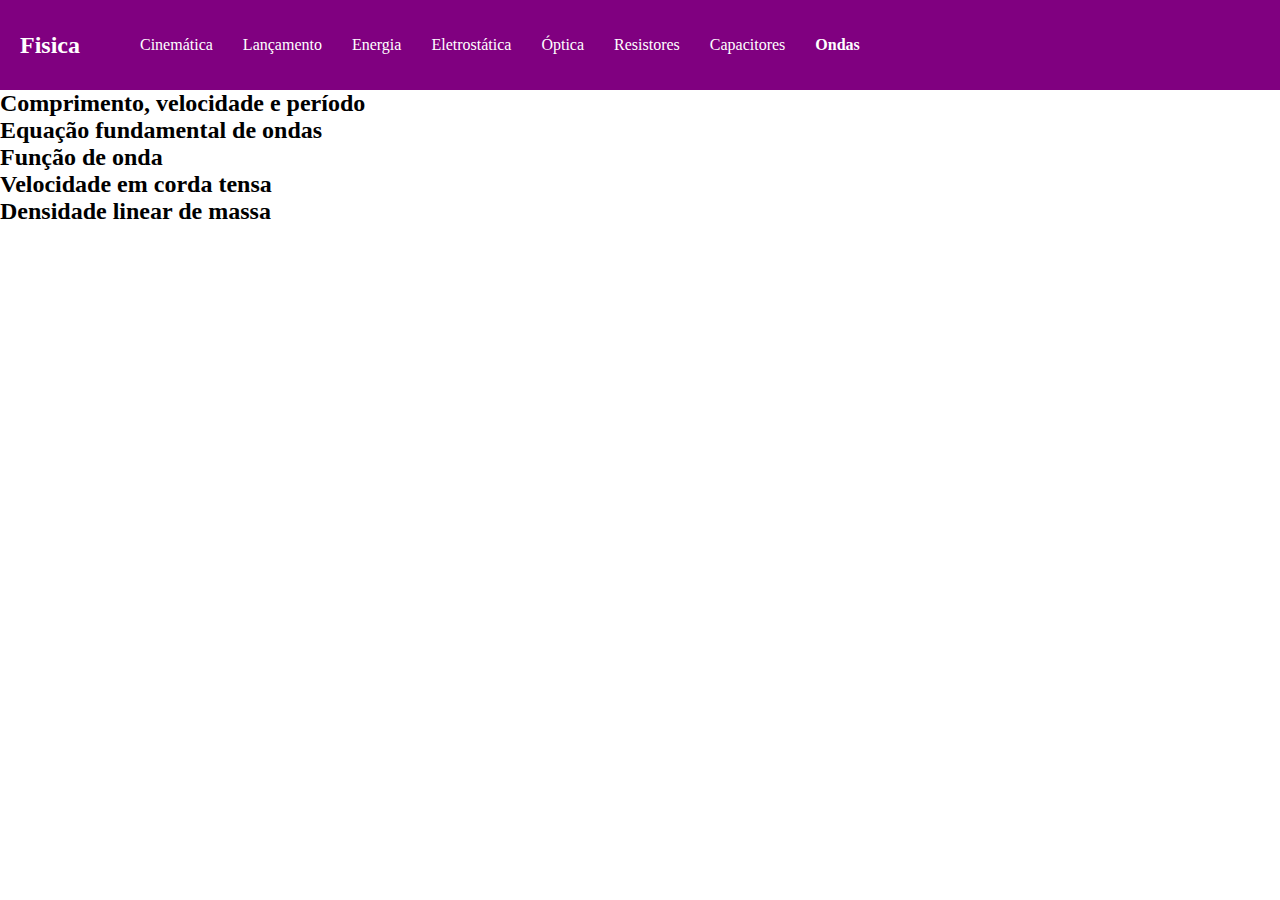
<file: html/ondas.html>
<!DOCTYPE html>
<html lang="en">
<head>
    <meta charset="UTF-8">
    <meta name="viewport" content="width=device-width, initial-scale=1.0">
    <title>Ondas</title>

    <link rel="stylesheet" href="../res/styles/ondas.css">
</head>
<body>
    <section class="container-body">
        <nav>
            <div class="logo"><h2><a href="./index.html">Fisica</a></h2></div>
            <div class="areas">
                <ul>
                    <li class="item"> Cinemática
                        <ul>
                            <li class="sub-item"><a href="./cinematica.html#mru">Movimento retilinio uniforme</a></li>
                            <li class="sub-item"><a href="./cinematica.html#mruv">Movimento retilinio uniformemente variado</a></li>
                        </ul>
                    </li>
                    <li class="item"> Lançamento
                        <ul>
                            <li class="sub-item"><a href="./lancamento.html#obliquo">Oblíquo</a></li>
                            <li class="sub-item"><a href="./lancamento.html#horizontal">Horizontal</a></li>
                            <li class="sub-item"><a href="./lancamento.html#vertical">Vertical</a></li>
                        </ul>
                    </li>
                    <li class="item"> Energia
                        <ul>
                            <li class="sub-item"><a href="./energia.html#queda">Queda livre</a></li>
                            <li class="sub-item"><a href="./energia.html#trabalho">Trabalho</a></li>
                            <li class="sub-item"><a href="./energia.html#pendulo">Pendulo simples</a></li>
                            <li class="sub-item"><a href="./energia.html#inclinado">Plano inclinado</a></li>
                            <li class="sub-item"><a href="./energia.html#mhs">Movimento harmônico simples</a></li>
                            <li class="sub-item"><a href="./energia.html#cinetica">Cinética</a></li>
                            <li class="sub-item"><a href="./energia.html#gravitacional">Potencial gravitacional</a></li>
                            <li class="sub-item"><a href="./energia.html#mecanica">Mecânica</a></li>
                            <li class="sub-item"><a href="./energia.html#elastica">Potencial elástica</a></li>
                            <li class="sub-item"><a href="./energia.html#impulso">Impulso</a></li>
                            <li class="sub-item"><a href="./energia.html#qnt-movimento">Quantidade de movimento</a></li>
                            <li class="sub-item"><a href="./energia.html#choque">Choque</a></li>
                        </ul>
                    </li>
                    <li class="item"> Eletrostática
                        <ul>
                            <li class="sub-item"><a href="./eletrostatica.html#carga">Carga elétrica</a></li>
                            <li class="sub-item"><a href="./eletrostatica.html#forca">Força elétrica</a></li>
                            <li class="sub-item"><a href="./eletrostatica.html#joule">Efeito joule</a></li>
                            <li class="sub-item"><a href="./eletrostatica.html#trabalho">Trabalho força elétrica</a></li>
                            <li class="sub-item"><a href="./eletrostatica.html#pouillet">Lei de Pouillet</a></li>
                            <li class="sub-item"><a href="./eletrostatica.html#conservacao">Conservação de carga</a></li>
                            <li class="sub-item"><a href="./eletrostatica.html#campo">Campo elétrico</a></li>
                            <li class="sub-item"><a href="./eletrostatica.html#corrente">Corrente elétrica</a></li>
                            <li class="sub-item"><a href="./eletrostatica.html#potencial">Potencial elétrico</a></li>
                            <li class="sub-item"><a href="./eletrostatica.html#resistor">Resistor</a></li>
                            <li class="sub-item"><a href="./eletrostatica.html#gerador">Gerador</a></li>
                            <li class="sub-item"><a href="./eletrostatica.html#receptor">Receptor</a></li>
                            <li class="sub-item"><a href="./eletrostatica.html#capacitor">Capacitor</a></li>
                        </ul>
                    </li>
                    <li class="item"> Óptica
                        <ul>
                            <li class="sub-item"><a href="./optica.html#espelhos">Espelhos</a></li>
                            <li class="sub-item"><a href="./optica.html#refracao">Refração</a></li>
                            <li class="sub-item"><a href="./optica.html#laminas">Lâminas</a></li>
                            <li class="sub-item"><a href="./optica.html#prismas">Prisma</a></li>
                            <li class="sub-item"><a href="./optica.html#lentes">Lentes</a></li>
                            <li class="sub-item"><a href="./optica.html#desvio-min">Desvio mínimo</a></li>
                        </ul>
                    </li>
                    <li class="item"> Resistores
                        <ul>
                            <li class="sub-item"><a href="./resitores.html#serie">Série</a></li>
                            <li class="sub-item"><a href="./resitores.html#paralelo">Paralelo</a></li>
                        </ul>
                    </li>
                    <li class="item"> Capacitores
                        <ul>
                            <li class="sub-item"><a href="./capacitores.html#serie">Série</a></li>
                            <li class="sub-item"><a href="./capacitores.html#paralelo">Paralelo</a></li>
                        </ul>
                    </li>
                    <li class="item"> <strong>Ondas</strong>
                        <ul>
                            <li class="sub-item"><a href="./ondas.html#cvp">Comprimento, velocidade e período</a></li>
                            <li class="sub-item"><a href="./ondas.html#fundamental">Equação fundamental</a></li>
                            <li class="sub-item"><a href="./ondas.html#funcao">Função de onda</a></li>
                            <li class="sub-item"><a href="./ondas.html#vct">Velocidade em corda tensa</a></li>
                            <li class="sub-item"><a href="./ondas.html#dlm">Densidade linear de massa</a></li>
                        </ul>
                    </li>
                </ul>
            </div>
        </nav>
        <main>
            <div class="cvp" id="cvp">
                <h2>Comprimento, velocidade e período</h2>
            </div>
            <div class="fundamental" id="fundamental">
                <h2>Equação fundamental de ondas</h2>
            </div>
            <div class="funcao" id="funcao">
                <h2>Função de onda</h2>
            </div>
            <div class="vct" id="vct">
                <h2>Velocidade em corda tensa</h2>
            </div>
            <div class="dlm" id="dlm">
                <h2>Densidade linear de massa</h2>
            </div>
        </main>
    </section>
</body>
</html>
</file>
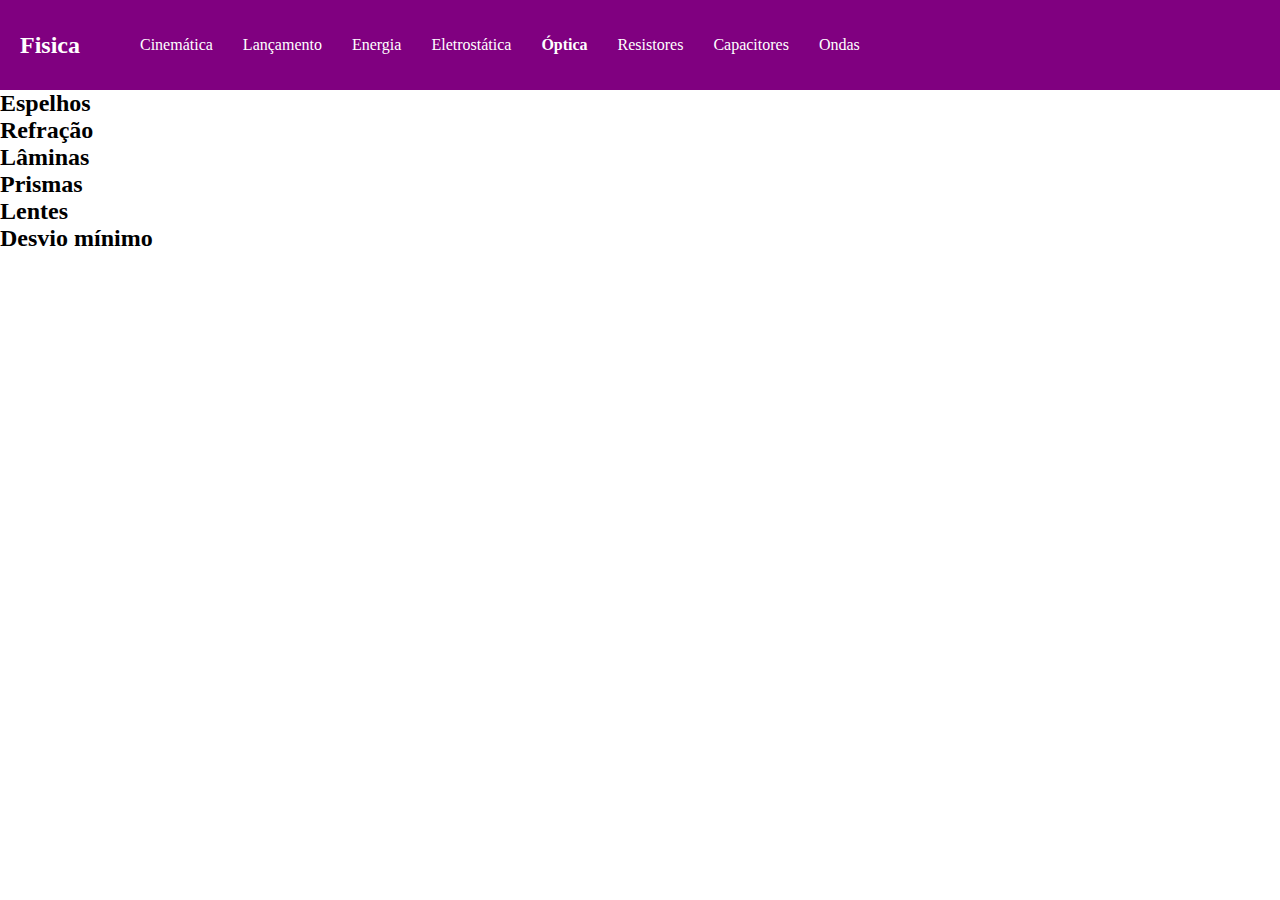
<file: html/optica.html>
<!DOCTYPE html>
<html lang="en">
<head>
    <meta charset="UTF-8">
    <meta name="viewport" content="width=device-width, initial-scale=1.0">
    <title>Óptica</title>

    <link rel="stylesheet" href="../res/styles/optica.css">
</head>
<body>
    <section class="container-body">
        <nav>
            <div class="logo"><h2><a href="./index.html">Fisica</a></h2></div>
            <div class="areas">
                <ul>
                    <li class="item"> Cinemática
                        <ul>
                            <li class="sub-item"><a href="./cinematica.html#mru">Movimento retilinio uniforme</a></li>
                            <li class="sub-item"><a href="./cinematica.html#mruv">Movimento retilinio uniformemente variado</a></li>
                        </ul>
                    </li>
                    <li class="item"> Lançamento
                        <ul>
                            <li class="sub-item"><a href="./lancamento.html#obliquo">Oblíquo</a></li>
                            <li class="sub-item"><a href="./lancamento.html#horizontal">Horizontal</a></li>
                            <li class="sub-item"><a href="./lancamento.html#vertical">Vertical</a></li>
                        </ul>
                    </li>
                    <li class="item"> Energia
                        <ul>
                            <li class="sub-item"><a href="./energia.html#queda">Queda livre</a></li>
                            <li class="sub-item"><a href="./energia.html#trabalho">Trabalho</a></li>
                            <li class="sub-item"><a href="./energia.html#pendulo">Pendulo simples</a></li>
                            <li class="sub-item"><a href="./energia.html#inclinado">Plano inclinado</a></li>
                            <li class="sub-item"><a href="./energia.html#mhs">Movimento harmônico simples</a></li>
                            <li class="sub-item"><a href="./energia.html#cinetica">Cinética</a></li>
                            <li class="sub-item"><a href="./energia.html#gravitacional">Potencial gravitacional</a></li>
                            <li class="sub-item"><a href="./energia.html#mecanica">Mecânica</a></li>
                            <li class="sub-item"><a href="./energia.html#elastica">Potencial elástica</a></li>
                            <li class="sub-item"><a href="./energia.html#impulso">Impulso</a></li>
                            <li class="sub-item"><a href="./energia.html#qnt-movimento">Quantidade de movimento</a></li>
                            <li class="sub-item"><a href="./energia.html#choque">Choque</a></li>
                        </ul>
                    </li>
                    <li class="item"> Eletrostática
                        <ul>
                            <li class="sub-item"><a href="./eletrostatica.html#carga">Carga elétrica</a></li>
                            <li class="sub-item"><a href="./eletrostatica.html#forca">Força elétrica</a></li>
                            <li class="sub-item"><a href="./eletrostatica.html#joule">Efeito joule</a></li>
                            <li class="sub-item"><a href="./eletrostatica.html#trabalho">Trabalho força elétrica</a></li>
                            <li class="sub-item"><a href="./eletrostatica.html#pouillet">Lei de Pouillet</a></li>
                            <li class="sub-item"><a href="./eletrostatica.html#conservacao">Conservação de carga</a></li>
                            <li class="sub-item"><a href="./eletrostatica.html#campo">Campo elétrico</a></li>
                            <li class="sub-item"><a href="./eletrostatica.html#corrente">Corrente elétrica</a></li>
                            <li class="sub-item"><a href="./eletrostatica.html#potencial">Potencial elétrico</a></li>
                            <li class="sub-item"><a href="./eletrostatica.html#resistor">Resistor</a></li>
                            <li class="sub-item"><a href="./eletrostatica.html#gerador">Gerador</a></li>
                            <li class="sub-item"><a href="./eletrostatica.html#receptor">Receptor</a></li>
                            <li class="sub-item"><a href="./eletrostatica.html#capacitor">Capacitor</a></li>
                        </ul>
                    </li>
                    <li class="item"> <strong>Óptica</strong>
                        <ul>
                            <li class="sub-item"><a href="./optica.html#espelhos">Espelhos</a></li>
                            <li class="sub-item"><a href="./optica.html#refracao">Refração</a></li>
                            <li class="sub-item"><a href="./optica.html#laminas">Lâminas</a></li>
                            <li class="sub-item"><a href="./optica.html#prismas">Prisma</a></li>
                            <li class="sub-item"><a href="./optica.html#lentes">Lentes</a></li>
                            <li class="sub-item"><a href="./optica.html#desvio-min">Desvio mínimo</a></li>
                        </ul>
                    </li>
                    <li class="item"> Resistores
                        <ul>
                            <li class="sub-item"><a href="./resitores.html#serie">Série</a></li>
                            <li class="sub-item"><a href="./resitores.html#paralelo">Paralelo</a></li>
                        </ul>
                    </li>
                    <li class="item"> Capacitores
                        <ul>
                            <li class="sub-item"><a href="./capacitores.html#serie">Série</a></li>
                            <li class="sub-item"><a href="./capacitores.html#paralelo">Paralelo</a></li>
                        </ul>
                    </li>
                    <li class="item"> Ondas
                        <ul>
                            <li class="sub-item"><a href="./ondas.html#cvp">Comprimento, velocidade e período</a></li>
                            <li class="sub-item"><a href="./ondas.html#fundamental">Equação fundamental</a></li>
                            <li class="sub-item"><a href="./ondas.html#funcao">Função de onda</a></li>
                            <li class="sub-item"><a href="./ondas.html#vct">Velocidade em corda tensa</a></li>
                            <li class="sub-item"><a href="./ondas.html#dlm">Densidade linear de massa</a></li>
                        </ul>
                    </li>
                </ul>
            </div>
        </nav>
        <main>
            <div class="espelhos" id="espelhos">
                <h2>Espelhos</h2>
            </div>
            <div class="refracao" id="refracao">
                <h2>Refração</h2>
            </div>
            <div class="laminas" id="laminas">
                <h2>Lâminas</h2>
            </div>
            <div class="prismas" id="prismas">
                <h2>Prismas</h2>
            </div>
            <div class="lentes" id="lentes">
                <h2>Lentes</h2>
            </div>
            <div class="desvio-min" id="desvio-min">
                <h2>Desvio mínimo</h2>
            </div>
        </main>
    </section>
</body>
</html>
</file>
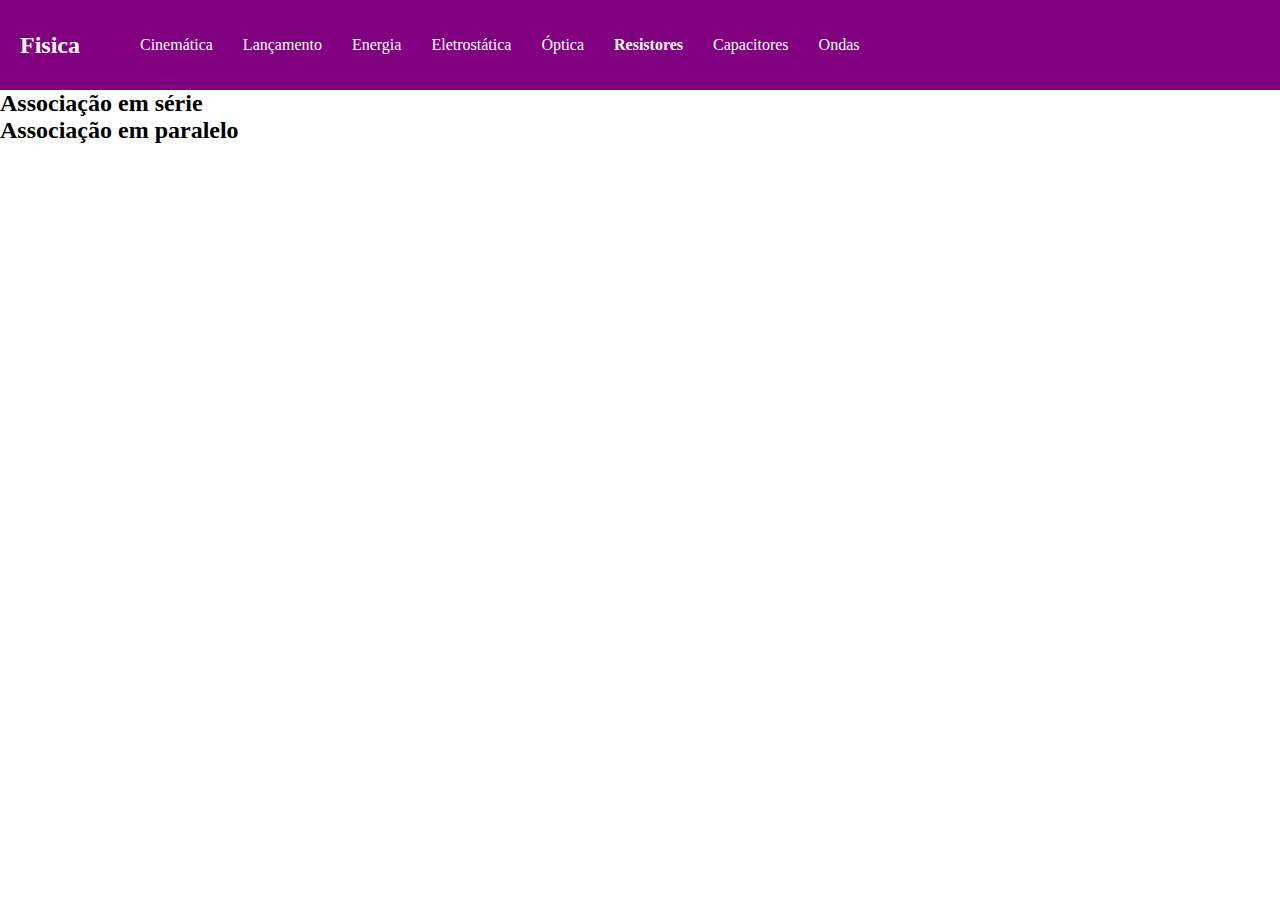
<file: html/resitores.html>
<!DOCTYPE html>
<html lang="en">
<head>
    <meta charset="UTF-8">
    <meta name="viewport" content="width=device-width, initial-scale=1.0">
    <title>Resistores</title>

    <link rel="stylesheet" href="../res/styles/resistores.css">
</head>
<body>
    <section class="container-body">
        <nav>
            <div class="logo"><h2><a href="./index.html">Fisica</a></h2></div>
            <div class="areas">
                <ul>
                    <li class="item"> Cinemática
                        <ul>
                            <li class="sub-item"><a href="./cinematica.html#mru">Movimento retilinio uniforme</a></li>
                            <li class="sub-item"><a href="./cinematica.html#mruv">Movimento retilinio uniformemente variado</a></li>
                        </ul>
                    </li>
                    <li class="item"> Lançamento
                        <ul>
                            <li class="sub-item"><a href="./lancamento.html#obliquo">Oblíquo</a></li>
                            <li class="sub-item"><a href="./lancamento.html#horizontal">Horizontal</a></li>
                            <li class="sub-item"><a href="./lancamento.html#vertical">Vertical</a></li>
                        </ul>
                    </li>
                    <li class="item"> Energia
                        <ul>
                            <li class="sub-item"><a href="./energia.html#queda">Queda livre</a></li>
                            <li class="sub-item"><a href="./energia.html#trabalho">Trabalho</a></li>
                            <li class="sub-item"><a href="./energia.html#pendulo">Pendulo simples</a></li>
                            <li class="sub-item"><a href="./energia.html#inclinado">Plano inclinado</a></li>
                            <li class="sub-item"><a href="./energia.html#mhs">Movimento harmônico simples</a></li>
                            <li class="sub-item"><a href="./energia.html#cinetica">Cinética</a></li>
                            <li class="sub-item"><a href="./energia.html#gravitacional">Potencial gravitacional</a></li>
                            <li class="sub-item"><a href="./energia.html#mecanica">Mecânica</a></li>
                            <li class="sub-item"><a href="./energia.html#elastica">Potencial elástica</a></li>
                            <li class="sub-item"><a href="./energia.html#impulso">Impulso</a></li>
                            <li class="sub-item"><a href="./energia.html#qnt-movimento">Quantidade de movimento</a></li>
                            <li class="sub-item"><a href="./energia.html#choque">Choque</a></li>
                        </ul>
                    </li>
                    <li class="item"> Eletrostática
                        <ul>
                            <li class="sub-item"><a href="./eletrostatica.html#carga">Carga elétrica</a></li>
                            <li class="sub-item"><a href="./eletrostatica.html#forca">Força elétrica</a></li>
                            <li class="sub-item"><a href="./eletrostatica.html#joule">Efeito joule</a></li>
                            <li class="sub-item"><a href="./eletrostatica.html#trabalho">Trabalho força elétrica</a></li>
                            <li class="sub-item"><a href="./eletrostatica.html#pouillet">Lei de Pouillet</a></li>
                            <li class="sub-item"><a href="./eletrostatica.html#conservacao">Conservação de carga</a></li>
                            <li class="sub-item"><a href="./eletrostatica.html#campo">Campo elétrico</a></li>
                            <li class="sub-item"><a href="./eletrostatica.html#corrente">Corrente elétrica</a></li>
                            <li class="sub-item"><a href="./eletrostatica.html#potencial">Potencial elétrico</a></li>
                            <li class="sub-item"><a href="./eletrostatica.html#resistor">Resistor</a></li>
                            <li class="sub-item"><a href="./eletrostatica.html#gerador">Gerador</a></li>
                            <li class="sub-item"><a href="./eletrostatica.html#receptor">Receptor</a></li>
                            <li class="sub-item"><a href="./eletrostatica.html#capacitor">Capacitor</a></li>
                        </ul>
                    </li>
                    <li class="item"> Óptica
                        <ul>
                            <li class="sub-item"><a href="./optica.html#espelhos">Espelhos</a></li>
                            <li class="sub-item"><a href="./optica.html#refracao">Refração</a></li>
                            <li class="sub-item"><a href="./optica.html#laminas">Lâminas</a></li>
                            <li class="sub-item"><a href="./optica.html#prismas">Prisma</a></li>
                            <li class="sub-item"><a href="./optica.html#lentes">Lentes</a></li>
                            <li class="sub-item"><a href="./optica.html#desvio-min">Desvio mínimo</a></li>
                        </ul>
                    </li>
                    <li class="item"> <strong>Resistores</strong>
                        <ul>
                            <li class="sub-item"><a href="./resitores.html#serie">Série</a></li>
                            <li class="sub-item"><a href="./resitores.html#paralelo">Paralelo</a></li>
                        </ul>
                    </li>
                    <li class="item"> Capacitores
                        <ul>
                            <li class="sub-item"><a href="./capacitores.html#serie">Série</a></li>
                            <li class="sub-item"><a href="./capacitores.html#paralelo">Paralelo</a></li>
                        </ul>
                    </li>
                    <li class="item"> Ondas
                        <ul>
                            <li class="sub-item"><a href="./ondas.html#cvp">Comprimento, velocidade e período</a></li>
                            <li class="sub-item"><a href="./ondas.html#fundamental">Equação fundamental</a></li>
                            <li class="sub-item"><a href="./ondas.html#funcao">Função de onda</a></li>
                            <li class="sub-item"><a href="./ondas.html#vct">Velocidade em corda tensa</a></li>
                            <li class="sub-item"><a href="./ondas.html#dlm">Densidade linear de massa</a></li>
                        </ul>
                    </li>
                </ul>
            </div>
        </nav>
        <main>
            <div class="serie" id="serie">
                <h2>Associação em série</h2>
            </div>
            <div class="paralelo" id="paralelo">
                <h2>Associação em paralelo</h2>
            </div>
        </main>
    </section>
</body>
</html>
</file>
<file: res/styles/index.css>
*{
    padding: 0;
    margin: 0;
    box-sizing: border-box;
}

.container-body{
    width: 100vw;
    height: 100vh;
}

nav{
    width: 100vw;
    height: 10%;
    display: flex;
    align-items: center;
    background-color: purple;
    color: white;
}

.logo{
    margin-right: 50px;
    margin-left: 20px;
}

.areas ul {
    list-style: none;
    display: flex;
    gap: 10px;
}

.item {
    position: relative;
    padding: 10px;
    cursor: pointer;
}

.item ul {
    display: none;
    position: absolute;
    background: #f9f9f9;
    border: 3px solid #ddd;
    z-index: 1;
}

.item:hover ul {
    display: block;
}

.sub-item {
    padding: 5px 10px;
    background-color: #555;
    border-bottom: 1px dotted black;
}

.sub-item a,.logo a {
    text-decoration: none;
    color: white;
}

main{
    width: 100%;
    height: 90%;
    background-image:url(../img/background.jpg);
    background-position: center;
    background-size:cover;
    background-repeat: no-repeat;
    z-index: 0;
    position: relative;
}

main::before {
    content: "";
    position: absolute;
    inset: 0;
    background: rgba(0, 0, 0, 0.3); 
    z-index: 1;
}

main{
    color: white;
    display: flex;
    align-items: center;
    flex-direction: column;
    gap: 20px;
}
</file>
<file: res/styles/capacitores.css>
*{
    padding: 0;
    margin: 0;
    box-sizing: border-box;
}

.container-body{
    width: 100vw;
    height: 100vh;
}

nav{
    width: 100vw;
    height: 10%;
    display: flex;
    align-items: center;
    background-color: purple;
    color: white;
}

.logo{
    margin-right: 50px;
    margin-left: 20px;
}

.areas ul {
    list-style: none;
    display: flex;
    gap: 10px;
}

.item {
    position: relative;
    padding: 10px;
    cursor: pointer;
}

.item ul {
    display: none;
    position: absolute;
    background: #f9f9f9;
    border: 3px solid #ddd;
    z-index: 1;
}

.item:hover ul {
    display: block;
}

.sub-item {
    padding: 5px 10px;
    background-color: #555;
    border-bottom: 1px dotted black;
}

.sub-item a,.logo a {
    text-decoration: none;
    color: white;
}
</file>
<file: res/styles/cinematica.css>
*{
    padding: 0;
    margin: 0;
    box-sizing: border-box;
}

.container-body{
    width: 100vw;
    height: 100vh;
}

nav{
    width: 100vw;
    height: 10%;
    display: flex;
    align-items: center;
    background-color: purple;
    color: white;
}

.logo{
    margin-right: 50px;
    margin-left: 20px;
}

.areas ul {
    list-style: none;
    display: flex;
    gap: 10px;
}

.item {
    position: relative;
    padding: 10px;
    cursor: pointer;
}

.item ul {
    display: none;
    position: absolute;
    background: #f9f9f9;
    border: 3px solid #ddd;
    z-index: 1;
}

.item:hover ul {
    display: block;
}

.sub-item {
    padding: 5px 10px;
    background-color: #555;
    border-bottom: 1px dotted black;
}

.sub-item a {
    text-decoration: none;
    color: white;
}
</file>
<file: res/styles/eletrostatica.css>
*{
    padding: 0;
    margin: 0;
    box-sizing: border-box;
}

.container-body{
    width: 100vw;
    height: 100vh;
}

nav{
    width: 100vw;
    height: 10%;
    display: flex;
    align-items: center;
    background-color: purple;
    color: white;
}

.logo{
    margin-right: 50px;
    margin-left: 20px;
}

.areas ul {
    list-style: none;
    display: flex;
    gap: 10px;
}

.item {
    position: relative;
    padding: 10px;
    cursor: pointer;
}

.item ul {
    display: none;
    position: absolute;
    background: #f9f9f9;
    border: 3px solid #ddd;
    z-index: 1;
}

.item:hover ul {
    display: block;
}

.sub-item {
    padding: 5px 10px;
    background-color: #555;
    border-bottom: 1px dotted black;
}

.sub-item a,.logo a {
    text-decoration: none;
    color: white;
}
</file>
<file: res/styles/energia.css>
*{
    padding: 0;
    margin: 0;
    box-sizing: border-box;
}

.container-body{
    width: 100vw;
    height: 100vh;
}

nav{
    width: 100vw;
    height: 10%;
    display: flex;
    align-items: center;
    background-color: purple;
    color: white;
}

.logo{
    margin-right: 50px;
    margin-left: 20px;
}

.areas ul {
    list-style: none;
    display: flex;
    gap: 10px;
}

.item {
    position: relative;
    padding: 10px;
    cursor: pointer;
}

.item ul {
    display: none;
    position: absolute;
    background: #f9f9f9;
    border: 3px solid #ddd;
    z-index: 1;
}

.item:hover ul {
    display: block;
}

.sub-item {
    padding: 5px 10px;
    background-color: #555;
    border-bottom: 1px dotted black;
}

.sub-item a,.logo a {
    text-decoration: none;
    color: white;
}
</file>
<file: res/styles/lancamento.css>
*{
    padding: 0;
    margin: 0;
    box-sizing: border-box;
}

.container-body{
    width: 100vw;
    height: 100vh;
}

nav{
    width: 100vw;
    height: 10%;
    display: flex;
    align-items: center;
    background-color: purple;
    color: white;
}

.logo{
    margin-right: 50px;
    margin-left: 20px;
}

.areas ul {
    list-style: none;
    display: flex;
    gap: 10px;
}

.item {
    position: relative;
    padding: 10px;
    cursor: pointer;
}

.item ul {
    display: none;
    position: absolute;
    background: #f9f9f9;
    border: 3px solid #ddd;
    z-index: 1;
}

.item:hover ul {
    display: block;
}

.sub-item {
    padding: 5px 10px;
    background-color: #555;
    border-bottom: 1px dotted black;
}

.sub-item a,.logo a{
    text-decoration: none;
    color: white;
}
</file>
<file: res/styles/ondas.css>
*{
    padding: 0;
    margin: 0;
    box-sizing: border-box;
}

.container-body{
    width: 100vw;
    height: 100vh;
}

nav{
    width: 100vw;
    height: 10%;
    display: flex;
    align-items: center;
    background-color: purple;
    color: white;
}

.logo{
    margin-right: 50px;
    margin-left: 20px;
}

.areas ul {
    list-style: none;
    display: flex;
    gap: 10px;
}

.item {
    position: relative;
    padding: 10px;
    cursor: pointer;
}

.item ul {
    display: none;
    position: absolute;
    background: #f9f9f9;
    border: 3px solid #ddd;
    z-index: 1;
}

.item:hover ul {
    display: block;
}

.sub-item {
    padding: 5px 10px;
    background-color: #555;
    border-bottom: 1px dotted black;
}

.sub-item a,.logo a {
    text-decoration: none;
    color: white;
}
</file>
<file: res/styles/optica.css>
*{
    padding: 0;
    margin: 0;
    box-sizing: border-box;
}

.container-body{
    width: 100vw;
    height: 100vh;
}

nav{
    width: 100vw;
    height: 10%;
    display: flex;
    align-items: center;
    background-color: purple;
    color: white;
}

.logo{
    margin-right: 50px;
    margin-left: 20px;
}

.areas ul {
    list-style: none;
    display: flex;
    gap: 10px;
}

.item {
    position: relative;
    padding: 10px;
    cursor: pointer;
}

.item ul {
    display: none;
    position: absolute;
    background: #f9f9f9;
    border: 3px solid #ddd;
    z-index: 1;
}

.item:hover ul {
    display: block;
}

.sub-item {
    padding: 5px 10px;
    background-color: #555;
    border-bottom: 1px dotted black;
}

.sub-item a ,.logo a{
    text-decoration: none;
    color: white;
}
</file>
<file: res/styles/resistores.css>
*{
    padding: 0;
    margin: 0;
    box-sizing: border-box;
}

.container-body{
    width: 100vw;
    height: 100vh;
}

nav{
    width: 100vw;
    height: 10%;
    display: flex;
    align-items: center;
    background-color: purple;
    color: white;
}

.logo{
    margin-right: 50px;
    margin-left: 20px;
}

.areas ul {
    list-style: none;
    display: flex;
    gap: 10px;
}

.item {
    position: relative;
    padding: 10px;
    cursor: pointer;
}

.item ul {
    display: none;
    position: absolute;
    background: #f9f9f9;
    border: 3px solid #ddd;
    z-index: 1;
}

.item:hover ul {
    display: block;
}

.sub-item {
    padding: 5px 10px;
    background-color: #555;
    border-bottom: 1px dotted black;
}

.sub-item a ,.logo a{
    text-decoration: none;
    color: white;
}
</file>
